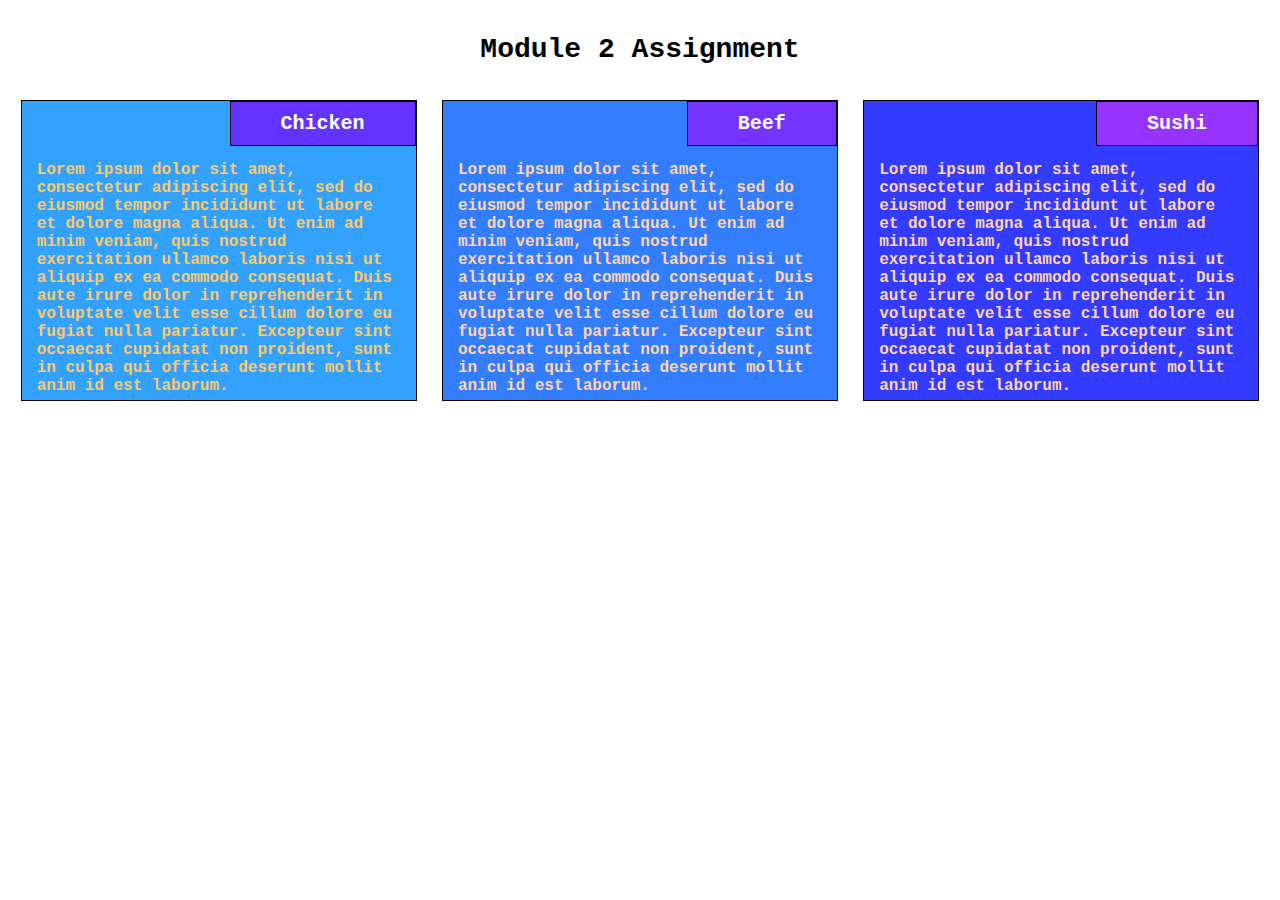
<file: mod2_solution/index.html>
<!DOCTYPE html>
<html>
<head>
<meta charset="utf-8">
<meta name="viewport" content="width=device-width, initial-scale=1">
<link rel=stylesheet href="css/style.css">
<title>Assignment 2 (Responsive Design)</title>

</head>
<body>
<h1>Module 2 Assignment</h1>

<div class="row">
  <div class="col-LG-4 col-MD-6 col-SL-12" id="chicken_section">
  	<div id="chicken_header">Chicken</div>
  	<p id="chicken_word">Lorem ipsum dolor sit amet, consectetur adipiscing elit, sed do eiusmod tempor incididunt ut labore et dolore magna aliqua. Ut enim ad minim veniam, quis nostrud exercitation ullamco laboris nisi ut aliquip ex ea commodo consequat. Duis aute irure dolor in reprehenderit in voluptate velit esse cillum dolore eu fugiat nulla pariatur. Excepteur sint occaecat cupidatat non proident, sunt in culpa qui officia deserunt mollit anim id est laborum.</p>
  </div>
  <div class="col-LG-4 col-MD-6 col-SL-12" id="beef_section">
  	<div id="beef_header">Beef</div>
  	<p>Lorem ipsum dolor sit amet, consectetur adipiscing elit, sed do eiusmod tempor incididunt ut labore et dolore magna aliqua. Ut enim ad minim veniam, quis nostrud exercitation ullamco laboris nisi ut aliquip ex ea commodo consequat. Duis aute irure dolor in reprehenderit in voluptate velit esse cillum dolore eu fugiat nulla pariatur. Excepteur sint occaecat cupidatat non proident, sunt in culpa qui officia deserunt mollit anim id est laborum.</p>
  </div>
  <div class="col-LG-4 col-MD-12 col-SL-12" id="sushi_section">
  	<div id="sushi_header">Sushi</div>
  	<p>Lorem ipsum dolor sit amet, consectetur adipiscing elit, sed do eiusmod tempor incididunt ut labore et dolore magna aliqua. Ut enim ad minim veniam, quis nostrud exercitation ullamco laboris nisi ut aliquip ex ea commodo consequat. Duis aute irure dolor in reprehenderit in voluptate velit esse cillum dolore eu fugiat nulla pariatur. Excepteur sint occaecat cupidatat non proident, sunt in culpa qui officia deserunt mollit anim id est laborum.</p>
  </div>
</div>

</body>
</html>
</file>
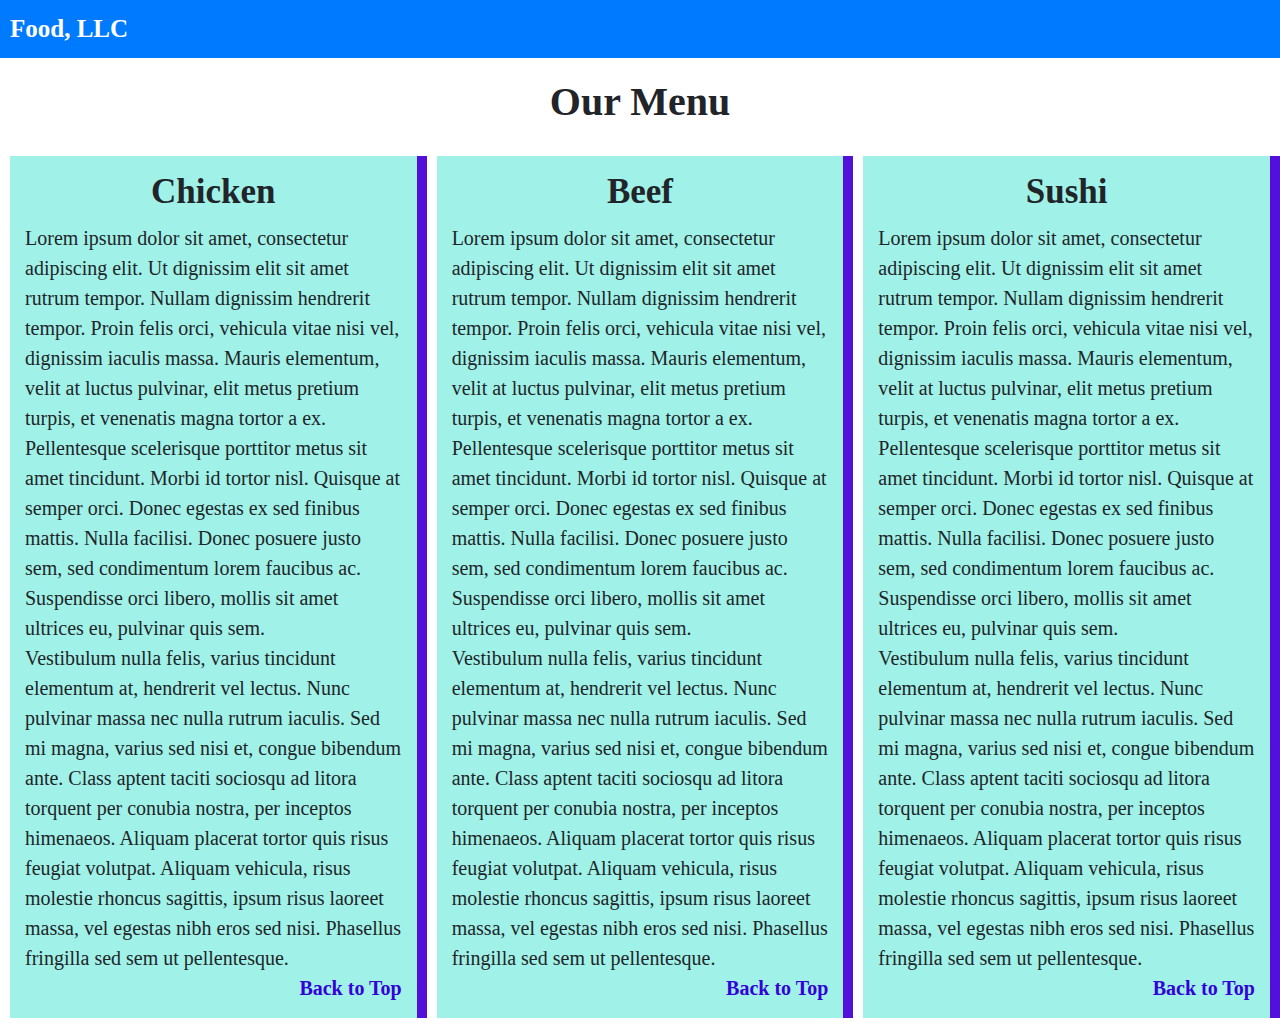
<file: mod3_solution/index.html>
<!doctype html>
<html lang="en">
  <head>
    <meta charset="utf-8">
    <meta http-equiv="X-UA-Compatible" content="IE=edge">
    <meta name="viewport" content="width=device-width, initial-scale=1">

    <!-- HTML5 shim and Respond.js for IE8 support of HTML5 elements and media queries -->
    <!-- WARNING: Respond.js doesn't work if you view the page via file:// -->
    <!--[if lt IE 9]>
      <script src="https://oss.maxcdn.com/html5shiv/3.7.2/html5shiv.min.js"></script>
      <script src="https://oss.maxcdn.com/respond/1.4.2/respond.min.js"></script>
    <![endif]-->

    <title>Boostrap Starter Page</title>
    <link rel="stylesheet" href="css/bootstrap.css">
    <link rel="stylesheet" href="css/styles.css">
  </head>
<body>
  <!-- Header goes here -->
  <header>
    <nav class="navbar navbar-dark bg-primary">
      <a class="navbar-brand" href="index.html">Food, LLC</a>

      <button class="navbar-toggler d-block d-sm-none" type="button" data-toggle="collapse" data-target="#navbarNavAltMarkup" aria-controls="navbarNavAltMarkup" aria-expanded="false" aria-label="Toggle navigation">
        <span class="navbar-toggler-icon"></span>
      </button>
      <div class="collapse navbar-collapse d-sm-none" id="navbarNavAltMarkup">
        <div class="navbar-nav">
          <a class="nav-item nav-link text-center" href="#Chicken">Chicken</a><hr class="division">
          <a class="nav-item nav-link text-center" href="#Beef">Beef</a><hr class="division">
          <a class="nav-item nav-link text-center" href="#Sushi">Sushi</a>
        </div>
      </div>

    </nav> <!-- Header navbar -->
  </header>

  <h1 class="text-center" id="Home">Our Menu</h1>

  <div class="container-fluid">
    <div class="row">
      <div class="col-md-4 col-sm-6 col-xs-12 subsection"> 
          <h3 class="section-title text-center" id="Chicken">Chicken</h3>
          <div class="section-content">
          Lorem ipsum dolor sit amet, consectetur adipiscing elit. Ut dignissim elit sit amet rutrum tempor. Nullam dignissim hendrerit tempor. Proin felis orci, vehicula vitae nisi vel, dignissim iaculis massa. Mauris elementum, velit at luctus pulvinar, elit metus pretium turpis, et venenatis magna tortor a ex. Pellentesque scelerisque porttitor metus sit amet tincidunt. Morbi id tortor nisl. Quisque at semper orci. Donec egestas ex sed finibus mattis. Nulla facilisi. Donec posuere justo sem, sed condimentum lorem faucibus ac. Suspendisse orci libero, mollis sit amet ultrices eu, pulvinar quis sem.<br>
          Vestibulum nulla felis, varius tincidunt elementum at, hendrerit vel lectus. Nunc pulvinar massa nec nulla rutrum iaculis. Sed mi magna, varius sed nisi et, congue bibendum ante. Class aptent taciti sociosqu ad litora torquent per conubia nostra, per inceptos himenaeos. Aliquam placerat tortor quis risus feugiat volutpat. Aliquam vehicula, risus molestie rhoncus sagittis, ipsum risus laoreet massa, vel egestas nibh eros sed nisi. Phasellus fringilla sed sem ut pellentesque.
          </div>
          <a href="#Home"><div class="text-right">Back to Top</div></a>   
      </div> 

      <div class="col-md-4 col-sm-6 col-xs-12 subsection"> 
          <h3 class="section-title text-center" id="Beef">Beef</h3>
          <div class="section-content">
          Lorem ipsum dolor sit amet, consectetur adipiscing elit. Ut dignissim elit sit amet rutrum tempor. Nullam dignissim hendrerit tempor. Proin felis orci, vehicula vitae nisi vel, dignissim iaculis massa. Mauris elementum, velit at luctus pulvinar, elit metus pretium turpis, et venenatis magna tortor a ex. Pellentesque scelerisque porttitor metus sit amet tincidunt. Morbi id tortor nisl. Quisque at semper orci. Donec egestas ex sed finibus mattis. Nulla facilisi. Donec posuere justo sem, sed condimentum lorem faucibus ac. Suspendisse orci libero, mollis sit amet ultrices eu, pulvinar quis sem.<br>
          Vestibulum nulla felis, varius tincidunt elementum at, hendrerit vel lectus. Nunc pulvinar massa nec nulla rutrum iaculis. Sed mi magna, varius sed nisi et, congue bibendum ante. Class aptent taciti sociosqu ad litora torquent per conubia nostra, per inceptos himenaeos. Aliquam placerat tortor quis risus feugiat volutpat. Aliquam vehicula, risus molestie rhoncus sagittis, ipsum risus laoreet massa, vel egestas nibh eros sed nisi. Phasellus fringilla sed sem ut pellentesque.
          </div> 
          <a href="#Home"><div class="text-right">Back to Top</div></a> 
      </div> 

      <div class="col-md-4 col-sm-12 col-xs-12 subsection"> 
          <h3 class="section-title text-center" id="Sushi">Sushi</h3>
          <div class="section-content">
          Lorem ipsum dolor sit amet, consectetur adipiscing elit. Ut dignissim elit sit amet rutrum tempor. Nullam dignissim hendrerit tempor. Proin felis orci, vehicula vitae nisi vel, dignissim iaculis massa. Mauris elementum, velit at luctus pulvinar, elit metus pretium turpis, et venenatis magna tortor a ex. Pellentesque scelerisque porttitor metus sit amet tincidunt. Morbi id tortor nisl. Quisque at semper orci. Donec egestas ex sed finibus mattis. Nulla facilisi. Donec posuere justo sem, sed condimentum lorem faucibus ac. Suspendisse orci libero, mollis sit amet ultrices eu, pulvinar quis sem.<br>
          Vestibulum nulla felis, varius tincidunt elementum at, hendrerit vel lectus. Nunc pulvinar massa nec nulla rutrum iaculis. Sed mi magna, varius sed nisi et, congue bibendum ante. Class aptent taciti sociosqu ad litora torquent per conubia nostra, per inceptos himenaeos. Aliquam placerat tortor quis risus feugiat volutpat. Aliquam vehicula, risus molestie rhoncus sagittis, ipsum risus laoreet massa, vel egestas nibh eros sed nisi. Phasellus fringilla sed sem ut pellentesque.
          </div>
          <a href="#Home"><div class="text-right">Back to Top</div></a> 
      </div> 

    </div> <!--  grid ends here -->
  </div> <!-- container ends here -->

  <!-- jQuery (Bootstrap JS plugins depend on it) -->
  <script src="js/jquery-2.1.4.min.js"></script>
  <script src="js/bootstrap.js"></script>
    
</body>
</html>
</file>
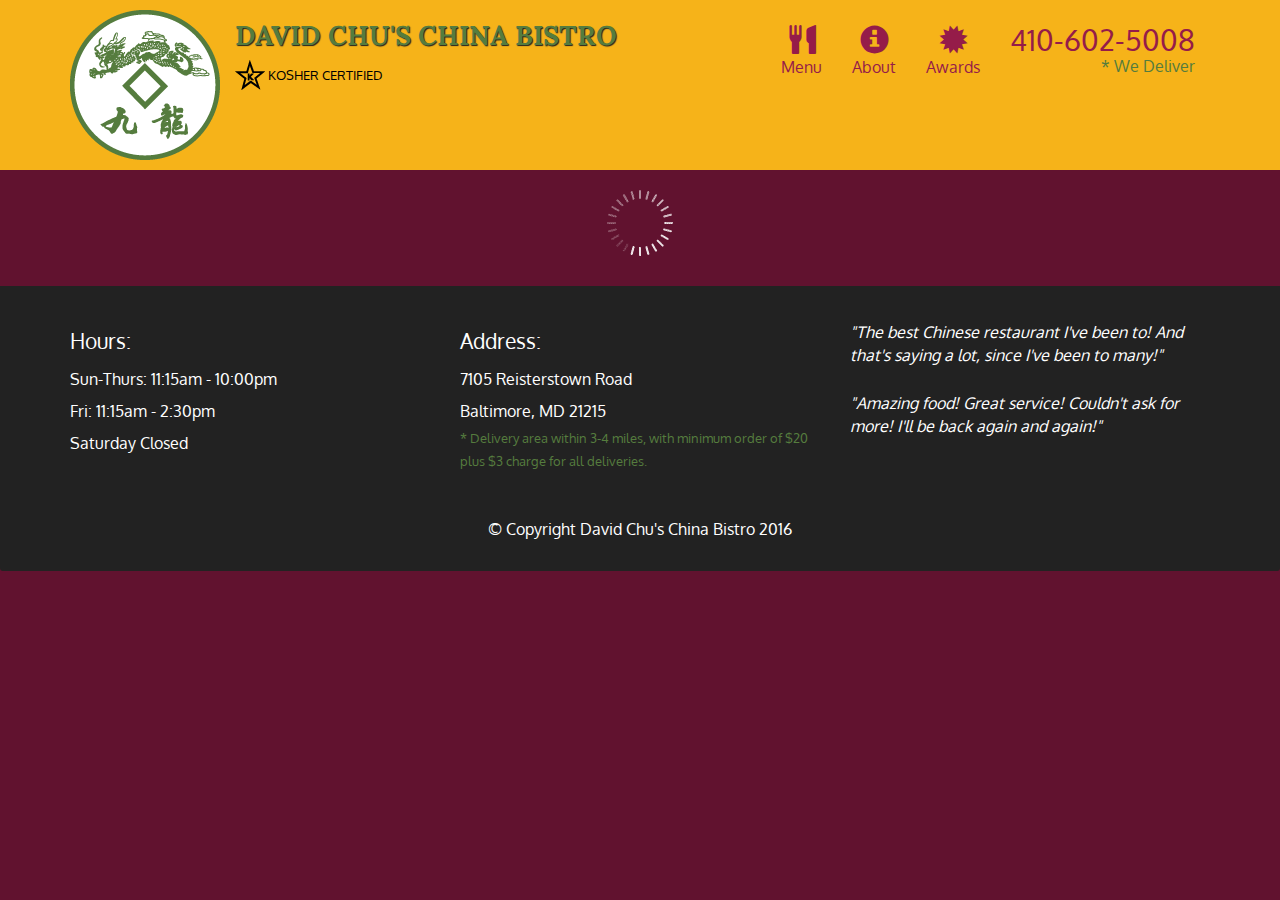
<file: mod5_solution/index.html>
<!doctype html>
<html lang="en">
  <head>
    <meta charset="utf-8">
    <meta http-equiv="X-UA-Compatible" content="IE=edge">
    <meta name="viewport" content="width=device-width, initial-scale=1">
    <title>David Chu's China Bistro</title>
    <link rel="stylesheet" href="css/bootstrap.min.css">
    <link rel="stylesheet" href="css/styles.css">
    <link href='https://fonts.googleapis.com/css?family=Oxygen:400,300,700' rel='stylesheet' type='text/css'>
    <link href='https://fonts.googleapis.com/css?family=Lora' rel='stylesheet' type='text/css'>
  </head>
<body>
  <header>
    <nav id="header-nav" class="navbar navbar-default">
      <div class="container">
        <div class="navbar-header">
          <a href="index.html" class="pull-left visible-md visible-lg">
            <div id="logo-img" alt="Logo image"></div>
          </a>

          <div class="navbar-brand">
            <a href="index.html"><h1>David Chu's China Bistro</h1></a>
            <p>
              <img src="images/star-k-logo.png" alt="Kosher certification">
              <span>Kosher Certified</span>
            </p>
          </div>

          <button id="navbarToggle" type="button" class="navbar-toggle collapsed" data-toggle="collapse" data-target="#collapsable-nav" aria-expanded="false">
            <span class="sr-only">Toggle navigation</span>
            <span class="icon-bar"></span>
            <span class="icon-bar"></span>
            <span class="icon-bar"></span>
          </button>
        </div>
        
        <div id="collapsable-nav" class="collapse navbar-collapse">
           <ul id="nav-list" class="nav navbar-nav navbar-right">
            <li id="navHomeButton" class="visible-xs active">
              <a href="index.html">
                <span class="glyphicon glyphicon-home"></span> Home</a>
            </li>
            <li id="navMenuButton">
              <a href="#" onclick="$dc.loadMenuCategories();">
                <span class="glyphicon glyphicon-cutlery"></span><br class="hidden-xs"> Menu</a>
            </li>
            <li>
              <a href="#">
                <span class="glyphicon glyphicon-info-sign"></span><br class="hidden-xs"> About</a>
            </li>
            <li>
              <a href="#">
                <span class="glyphicon glyphicon-certificate"></span><br class="hidden-xs"> Awards</a>
            </li>
            <li id="phone" class="hidden-xs">
              <a href="tel:410-602-5008">
                <span>410-602-5008</span></a><div>* We Deliver</div>
            </li>
          </ul><!-- #nav-list -->
        </div><!-- .collapse .navbar-collapse -->
      </div><!-- .container -->
    </nav><!-- #header-nav -->
  </header>

  <div id="call-btn" class="visible-xs">
    <a class="btn" href="tel:410-602-5008">
    <span class="glyphicon glyphicon-earphone"></span>
    410-602-5008
    </a>
  </div>
  <div id="xs-deliver" class="text-center visible-xs">* We Deliver</div>

  <div id="main-content" class="container"></div>

  <footer class="panel-footer">
    <div class="container">
      <div class="row">
        <section id="hours" class="col-sm-4">
          <span>Hours:</span><br>
          Sun-Thurs: 11:15am - 10:00pm<br>
          Fri: 11:15am - 2:30pm<br>
          Saturday Closed
          <hr class="visible-xs">
        </section>
        <section id="address" class="col-sm-4">
          <span>Address:</span><br>
          7105 Reisterstown Road<br>
          Baltimore, MD 21215
          <p>* Delivery area within 3-4 miles, with minimum order of $20 plus $3 charge for all deliveries.</p>
          <hr class="visible-xs">
        </section>
        <section id="testimonials" class="col-sm-4">
          <p>"The best Chinese restaurant I've been to! And that's saying a lot, since I've been to many!"</p>
          <p>"Amazing food! Great service! Couldn't ask for more! I'll be back again and again!"</p>
        </section>
      </div>
      <div class="text-center">&copy; Copyright David Chu's China Bistro 2016</div>
    </div>
  </footer>

  <!-- jQuery (Bootstrap JS plugins depend on it) -->
  <script src="js/jquery-2.1.4.min.js"></script>
  <script src="js/bootstrap.min.js"></script>
  <script src="js/ajax-utils.js"></script>
  <script src="js/script.js"></script>
</body>
</html>
</file>
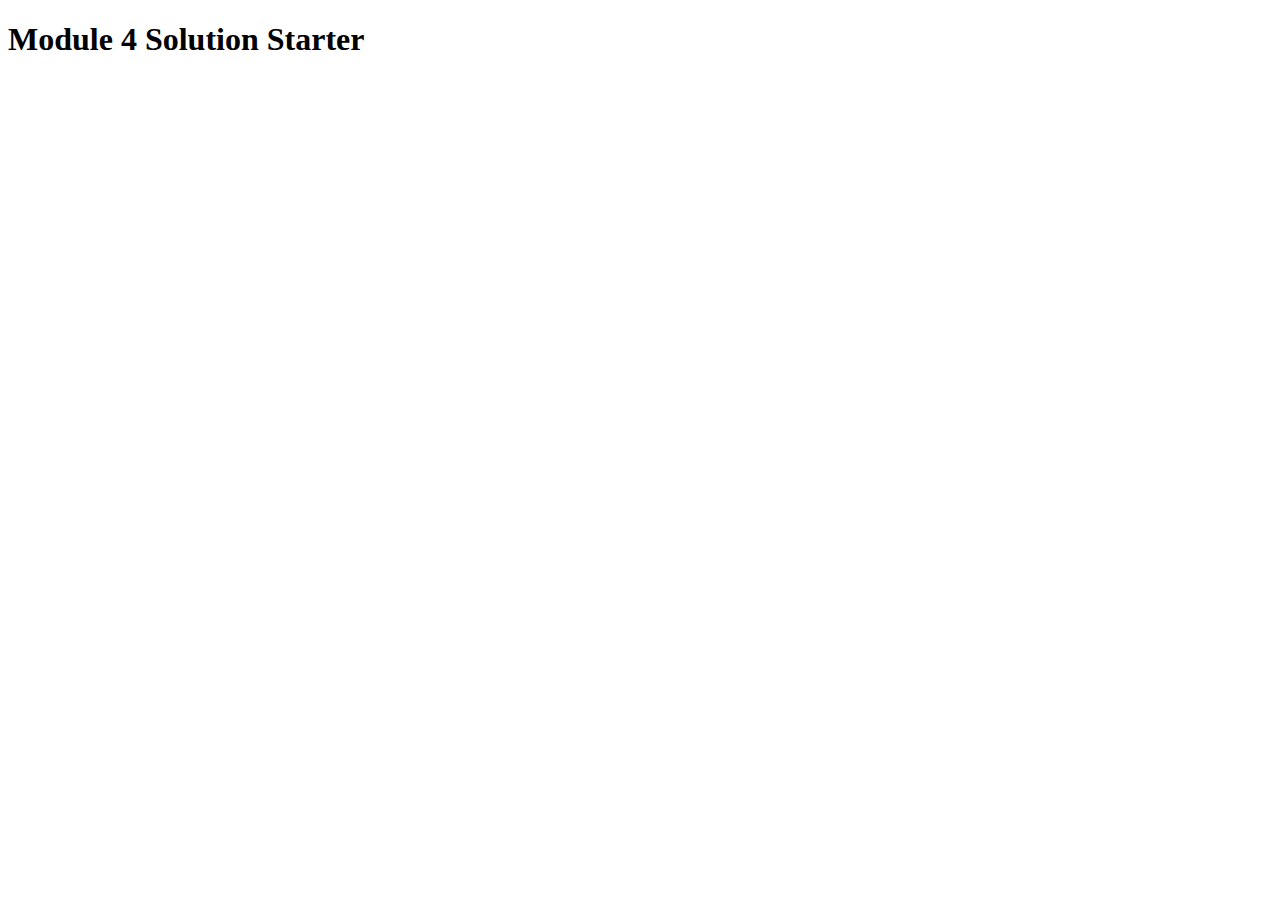
<file: mod4_solution/assignment4-solution-starter/harder/index.html>
<!DOCTYPE html>
<html>
<head>
  <meta charset="utf-8">
  <title>Module 4 Solution Starter</title>
  <script>
    var names = []; // DO NOT REMOVE
  </script>
  <script src="SpeakHello.js"></script>
  <script src="SpeakGoodBye.js"></script>
  <script src="script.js"></script>
</head>
<body>
  <h1>Module 4 Solution Starter</h1>
</body>
</html>
</file>
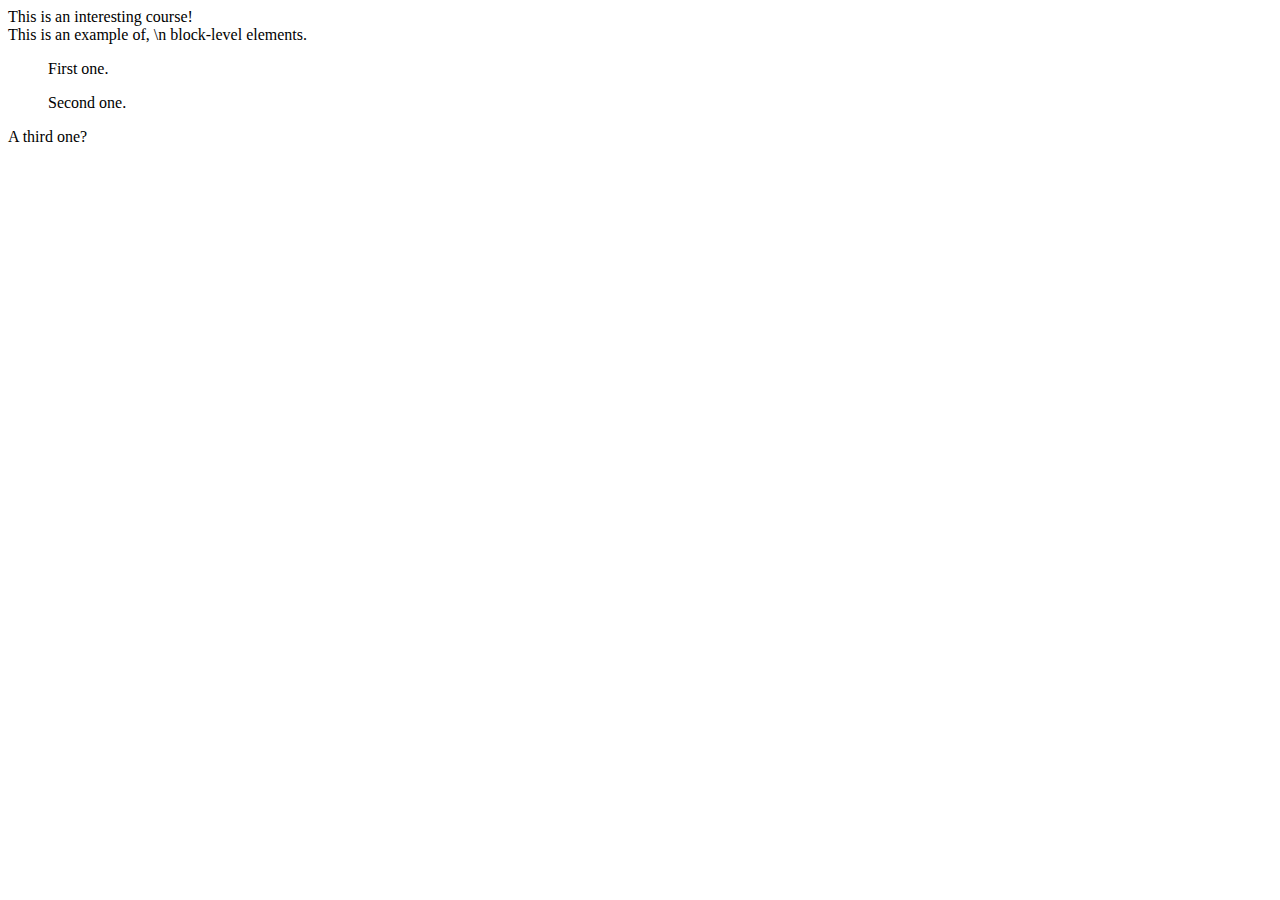
<file: wk1/mod1.html>
<!DOCTYPE html>
<html lang="en">
<head>
	<meta charset="utf-8">
	<title>Coursera is Cool!</title>
</head>
<body>
This is an interesting course!
<div>
	This is an example of, \n
	block-level elements. 
	<ol>First one.</ol>
	<ol>Second one.</ol>
	<li>A third one?</li>
</div>
</body>
</html>
</file>
<file: mod2_solution/css/style.css>
/********** Base styles **********/
* {
  box-sizing: border-box;
  font-family: Courier;
  font-weight: bold;
}

/* Header style */
h1 {
  margin-bottom: 15px;
  font-size: 175%;
  text-align: center;
  padding: 15px;
}

/* Style for description */
p { 
	float: left;
	margin: 15px;
	margin-bottom: 5px;
	clear: both;
	color: #ffd5a5;
	font-weight: 600;
}


/* Simple Responsive Framework. */
.row {
  width: 100%;
}

/********** Desktop Devices **********/
@media (min-width: 992px) {
	.col-LG-1, .col-LG-2, .col-LG-3, .col-LG-4, 
	.col-LG-5, .col-LG-6, .col-LG-7, .col-LG-8, 
	.col-LG-9, .col-LG-10, .col-LG-11, .col-LG-12 {
		float: left;
		border: 1px solid black;
	}
	.col-LG-1 	{width : 8.33%;}
	.col-LG-2 	{width : 16.66%;}
	.col-LG-3 	{width : 25.00%;}
	.col-LG-4 	{
		width : 31.33%; 
		margin-left: 1%;
		margin-right:1%;
	}
	.col-LG-5 	{width : 41.66%;}
	.col-LG-6 	{width : 50.00%;}
	.col-LG-7 	{width : 58.33%;}
	.col-LG-8 	{width : 66.66%;}
	.col-LG-9 	{width : 75.00%;}
	.col-LG-10 	{width : 83.33%;}
	.col-LG-11 	{width : 91.66%;}
	.col-LG-12 	{width : 100.0%;}
}

/********** Tablet Devices ***********/
@media (min-width: 768px) and (max-width: 991px) {
	.col-MD-1, .col-MD-2, .col-MD-3, .col-MD-4, 
	.col-MD-5, .col-MD-6, .col-MD-7, .col-MD-8, 
	.col-MD-9, .col-MD-10, .col-MD-11, .col-MD-12 {
		float: left;
		border: 1px solid black;
	}
	.col-MD-1 	{width : 8.33%;}
	.col-MD-2 	{width : 16.66%;}
	.col-MD-3 	{width : 25.00%;}
	.col-MD-4 	{width : 33.33%;}
	.col-MD-5 	{width : 41.66%;}
	.col-MD-6 	{
		width : 48.00%;
		margin-left: 1.0%;
		margin-right: 1.0%;
	}
	.col-MD-7 	{width : 58.33%;}
	.col-MD-8 	{width : 66.66%;}
	.col-MD-9 	{width : 75.00%;}
	.col-MD-10 	{width : 83.33%;}
	.col-MD-11 	{width : 91.66%;}
	.col-MD-12 	{
		width : 98%;
		margin-left: 1%;
		margin-right: 1%;
	}
}

/********** Mobile Devices ***********/
@media (max-width: 767px) {
	.col-SL-1, .col-SL-2, .col-SL-3, .col-SL-4, 
	.col-SL-5, .col-SL-6, .col-SL-7, .col-SL-8, 
	.col-SL-9, .col-SL-10, .col-SL-11, .col-SL-12 {
		float: left;
		border: 1px solid black;
	}
	.col-SL-1 {width : 8.33%;}
	.col-SL-2 {width : 16.66%;}
	.col-SL-3 {width : 25.00%;}
	.col-SL-4 {width : 33.33%;}
	.col-SL-5 {width : 41.66%;}
	.col-SL-6 {width : 50.00%;}
	.col-SL-7 {width : 58.33%;}
	.col-SL-8 {width : 66.66%;}
	.col-SL-9 {width : 75.00%;}
	.col-SL-10 {width : 83.33%;}
	.col-SL-11 {width : 91.66%;}
	.col-SL-12 {
		width : 98%;
		margin-left: 1%;
		margin-right: 1%;
	}
}

.row > div {
	background: grey;
	margin-top: 5px;
	margin-bottom: 5px;
}

#chicken_section	{background: #33A2FF;}
#chicken_header	{ background: #6333ff;}
#chicken_word	{color: #ffc965;}
#beef_section 	{background: #337DFF;}
#beef_header 	{background: #7433ff;}
#sushi_section	{background: #333BFF;}
#sushi_header	{background: #9633ff;}


div div div {
	float: right;
	border: 1px solid black;
	padding: 10px;
	padding-left: 50px;
	padding-right: 50px;
	color: white;
	font-size: 125%;
	font-weight: 900;
}
</file>
<file: mod3_solution/css/styles.css>
* {
	font-family: Garamond;
	font-size: 20px;
}

.navbar {
	padding: 0;
	margin: 0;
}

.navbar-brand {
	padding: 10px;
	font-weight: 900;
}

.navbar-brand a:hover, .navbar-brand a:focus {
	text-decoration: none;
}

.navbar-toggler {
	margin: 10px;
	border: 1;
}

.navbar-nav :hover, .navbar-nav :focus {
	background: orange;
}


.division {
	border-top: 0.5px solid white;
	margin: 0 10px 0 10px;
}

h1 {
	margin: 20px;
	font-size: 40px;
	font-weight: 900;
}

.container-fluid {
	width: 100%;
	margin: 0;
	padding: 0;
}

.row {
	width: 100%;
	margin: 0;
}

.subsection {
	box-sizing: border-box;
	background-color: #a0f2e8;
	padding: 15px;
	border-left: 10px white solid;
	border-right: 10px #5410db solid;
	margin: 10px 0 10px 0;
}

.section-title {
	font-weight: 700;
}

.text-right {
	color: #3402d8;
	font-weight: 600;
}

a:hover > .text-right, a:focus > .text-right {
	text-decoration: none;
}
</file>
<file: mod5_solution/css/styles.css>
body {
  font-size: 16px;
  color: #fff;
  background-color: #61122f;
  font-family: 'Oxygen', sans-serif;
}

/** HEADER **/
#header-nav {
  background-color: #f6b319;
  border-radius: 0;
  border: 0;
}

#logo-img {
  background: url('../images/restaurant-logo_large.png') no-repeat;
  width: 150px;
  height: 150px;
  margin: 10px 15px 10px 0;
}

.navbar-brand {
  padding-top: 25px;
}
.navbar-brand h1 { /* Restaurant name */
  font-family: 'Lora', serif;
  color: #557c3e;
  font-size: 1.5em;
  text-transform: uppercase;
  font-weight: bold;
  text-shadow: 1px 1px 1px #222;
  margin-top: 0;
  margin-bottom: 0;
  line-height: .75;
}
.navbar-brand a:hover, .navbar-brand a:focus {
  text-decoration: none;
}
.navbar-brand p { /* Kosher cert */
  color: #000;
  text-transform: uppercase;
  font-size: .7em;
  margin-top: 15px;
}
.navbar-brand p span { /* Star-K */
  vertical-align: middle;
}

#nav-list {
  margin-top: 10px;
}
#nav-list a {
  color: #951C49;
  text-align: center;
}
#nav-list a:hover {
  background: #E7E7E7;
}
#nav-list a span {
  font-size: 1.8em;
}

#phone {
  margin-top: 5px;
}
#phone a { /* Phone number */
  text-align: right;
  padding-bottom: 0;
}
#phone div { /* We Deliver */
  color: #557c3e;
  text-align: right;
  padding-right: 15px;
}

.navbar-header button.navbar-toggle, .navbar-header .icon-bar {
  border: 1px solid #61122f;
}
.navbar-header button.navbar-toggle {
  clear: both;
  margin-top: -30px;
}
/* END HEADER */

/* FOOTER */
.panel-footer {
  margin-top: 30px;
  padding-top: 35px;
  padding-bottom: 30px;
  background-color: #222;
  border-top: 0;
}
.panel-footer div.row {
  margin-bottom: 35px;
}
#hours, #address {
  line-height: 2;
}
#hours > span, #address > span {
  font-size: 1.3em;
}
#address p {
  color: #557c3e;
  font-size: .8em;
  line-height: 1.8;
}
#testimonials {
  font-style: italic;
}
#testimonials p:nth-child(2) {
  margin-top: 25px;
}
/* END FOOTER */



/* HOME PAGE */
.container .jumbotron {
  box-shadow: 0 0 50px #3F0C1F;
  border: 2px solid #3F0C1F;
}

#menu-tile, #specials-tile, #map-tile {
  height: 250px;
  width: 100%;
  margin-bottom: 15px;
  position: relative;
  border: 2px solid #3F0C1F;
  overflow: hidden;
}
#menu-tile:hover, #specials-tile:hover, #map-tile:hover {
  box-shadow: 0 1px 5px 1px #cccccc;
}
#menu-tile {
  background: url('../images/menu-tile.jpg') no-repeat;
  background-position: center;
}
#specials-tile {
  background: url('../images/specials-tile.jpg') no-repeat;
  background-position: center;
}
#menu-tile span, #specials-tile span, #map-tile span {
  position: absolute;
  bottom: 0;
  right: 0;
  width: 100%;
  text-align: center;
  font-size: 1.6em;
  text-transform: uppercase;
  background-color: #000;
  color: #fff;
  opacity: .8;
}
/* END HOME PAGE */

/* MENU CATEGORIES PAGE */
.category-tile { 
  position: relative;
  border: 2px solid #3F0C1F;
  overflow: hidden;
  width: 200px;
  height: 200px;
  margin: 0 auto 15px;
}
.category-tile span {
  position: absolute;
  bottom: 0;
  right: 0;
  width: 100%;
  text-align: center;
  font-size: 1.2em;
  text-transform: uppercase;
  background-color: #000;
  color: #fff;
  opacity: .8;
}
.category-tile:hover {
  box-shadow: 0 1px 5px 1px #cccccc;
}

#menu-categories-title + div {
  margin-bottom: 50px;
}
/* END MENU CATEGORIES PAGE */

/* SINGLE CATEGORY PAGE */
.menu-item-tile {
  margin-bottom: 25px;
}
.menu-item-tile hr {
  width: 80%;
}
.menu-item-tile .menu-item-price {
  font-size: 1.1em;
  text-align: right;
  margin-top: -15px;
  margin-right: -15px;
}
.menu-item-tile .menu-item-price span {
  font-size: .6em;
}
.menu-item-photo {
  position: relative;
  border: 2px solid #3F0C1F; 
  overflow: hidden;
  padding: 0;
  margin-right: -15px;
  margin-left: auto;
  margin-bottom: 20px;
  max-width: 250px;
}
.menu-item-photo div {
  position: absolute;
  bottom: 0;
  right: 0;
  width: 80px;
  background-color: #557c3e;
  text-align: center;
}
.menu-item-description {
  padding-right: 30px;
}
h3.menu-item-title {
  margin: 0 0 10px;
}
.menu-item-details {
  font-size: .9em;
  font-style: italic;
}
/* END SINGLE CATEGORY PAGE */


/********** Large devices only **********/
@media (min-width: 1200px) {
  .container .jumbotron {
    background: url('../images/jumbotron_1200.jpg') no-repeat;
    height: 675px;
  }
}

/********** Medium devices only **********/
@media (min-width: 992px) and (max-width: 1199px) {
  /* Header */
  #logo-img {
    background: url('../images/restaurant-logo_medium.png') no-repeat;
    width: 100px;
    height: 100px;
    margin: 5px 5px 5px 0;
  }
  /* End Header */

  /* Home Page */
  .container .jumbotron {
    background: url('../images/jumbotron_992.jpg') no-repeat;
    height: 558px;
  }
  /* End Home Page */
}

/********** Small devices only **********/
@media (min-width: 768px) and (max-width: 991px) {
  /* Home Page */
  .container .jumbotron {
    background: url('../images/jumbotron_768.jpg') no-repeat;
    height: 432px;
  }
  /* End Home Page */
}

/********** Extra small devices only **********/
@media (max-width: 767px) {
  /* Header */
  .navbar-brand {
    padding-top: 10px;
    height: 80px;
  }
  .navbar-brand h1 { /* Restaurant name */
    padding-top: 10px;
    font-size: 5vw; /* 1vw = 1% of viewport width */
  }
  .navbar-brand p { /* Kosher cert */
    font-size: .6em;
    margin-top: 12px;
  }
  .navbar-brand p img { /* Star-K */
    height: 20px;
  }

  #collapsable-nav a { /* Collapsed nav menu text */
    font-size: 1.2em;
  }
  #collapsable-nav a span { /* Collapsed nav menu glyph */
    font-size: 1em;
    margin-right: 5px;
  }

  #call-btn > a {
    font-size: 1.5em;
    display: block;
    margin: 0 20px;
    padding: 10px;
    border: 2px solid #fff;
    background-color: #f6b319;
    color: #951c49;
  }
  #xs-deliver {
    margin-top: 5px;
    font-size: .7em;
    letter-spacing: .1em;
    text-transform: uppercase;
  }
  /* End Header */

  /* Footer */
  .panel-footer section {
    margin-bottom: 30px;
    text-align: center;
  }
  .panel-footer section:nth-child(3) {
    margin-bottom: 0; /* margin already exists on the whole row */
  }
  .panel-footer section hr {
    width: 50%;
  }
  /* End Footer */

  /* Home Page */
  .container .jumbotron {
    margin-top: 30px;
    padding: 0;
  }
  #menu-tile, #specials-tile {
    width: 360px;
    margin: 0 auto 15px;
  }

  .menu-item-photo {
    margin-right: auto;
  }
  .menu-item-tile .menu-item-price {
    text-align: center;
  }
  .menu-item-description {
    text-align: center;;
  }
}


/********** Super extra small devices Only :-) (e.g., iPhone 4) **********/
@media (max-width: 479px) {
  /* Header */
  .navbar-brand h1 { /* Restaurant name */
    padding-top: 5px;
    font-size: 6vw;
  }
  /* End Header */
  
  /* Home page */
  #menu-tile, #specials-tile {
    width: 280px;
    margin: 0 auto 15px;
  }

  .col-xxs-12 {
    position: relative;
    min-height: 1px;
    padding-right: 15px;
    padding-left: 15px;
    float: left;
    width: 100%;
  }
}
</file>
